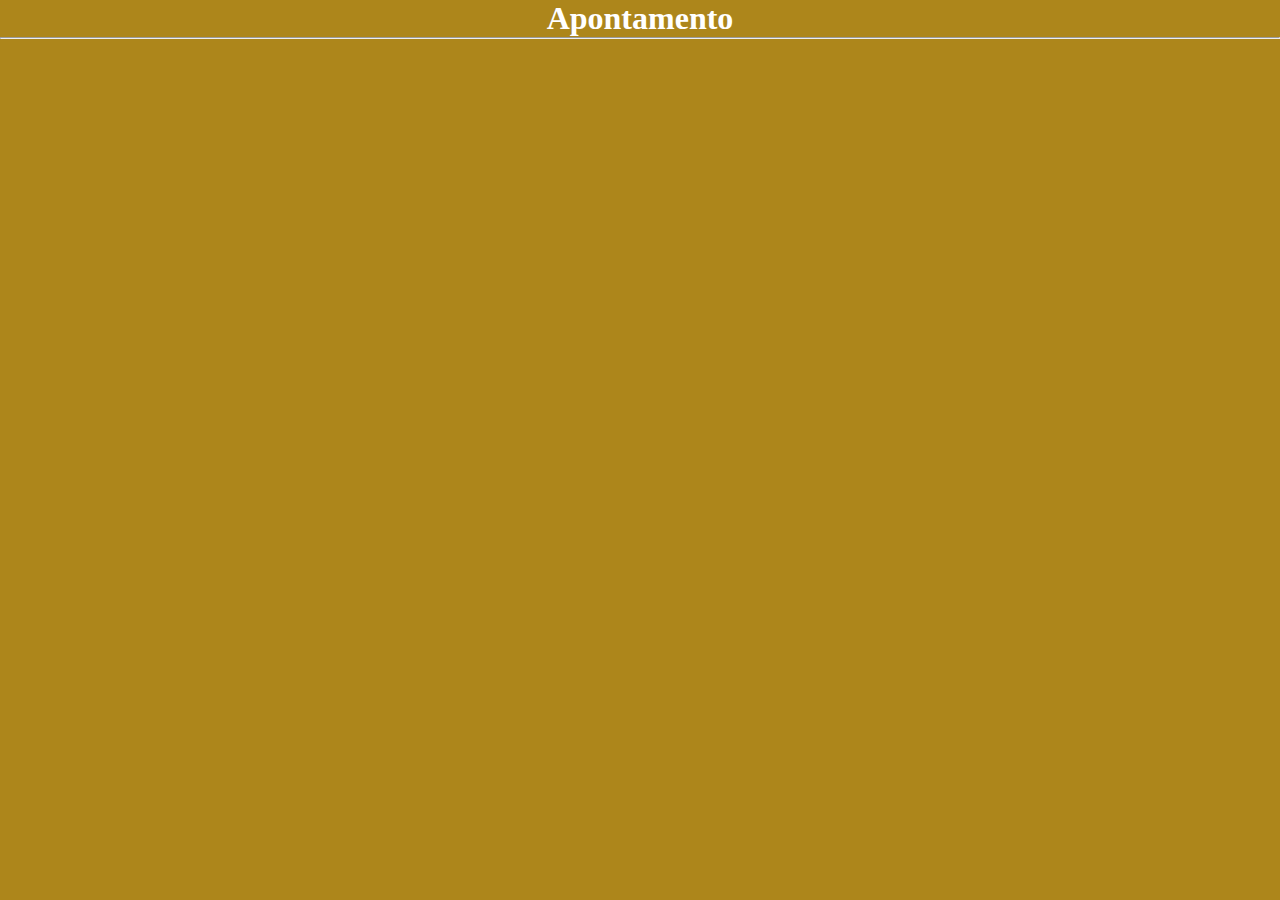
<file: html/pagina-apontamento.html>
<!DOCTYPE html>
<html lang="pt-br">
<head>
    <meta charset="UTF-8">
    <meta name="viewport" content="width=device-width, initial-scale=1.0">
    <title>Página de Apontamento</title>
    <link rel="stylesheet" href="../css/style2.css">
</head>
<body>
    <header>
        <h1>
            Apontamento
        </h1>
        <hr>
    </header>
</body>
</html>
</file>
<file: css/style2.css>
*{
    margin: 0;
    padding: 0;
}

h1{
    font-family: 'Times New Roman', Times, serif;
    font-size: 50;
    text-align: center;
}

body{
    background-color: #ad861b;
    color: #FFFFFF;
}
</file>
